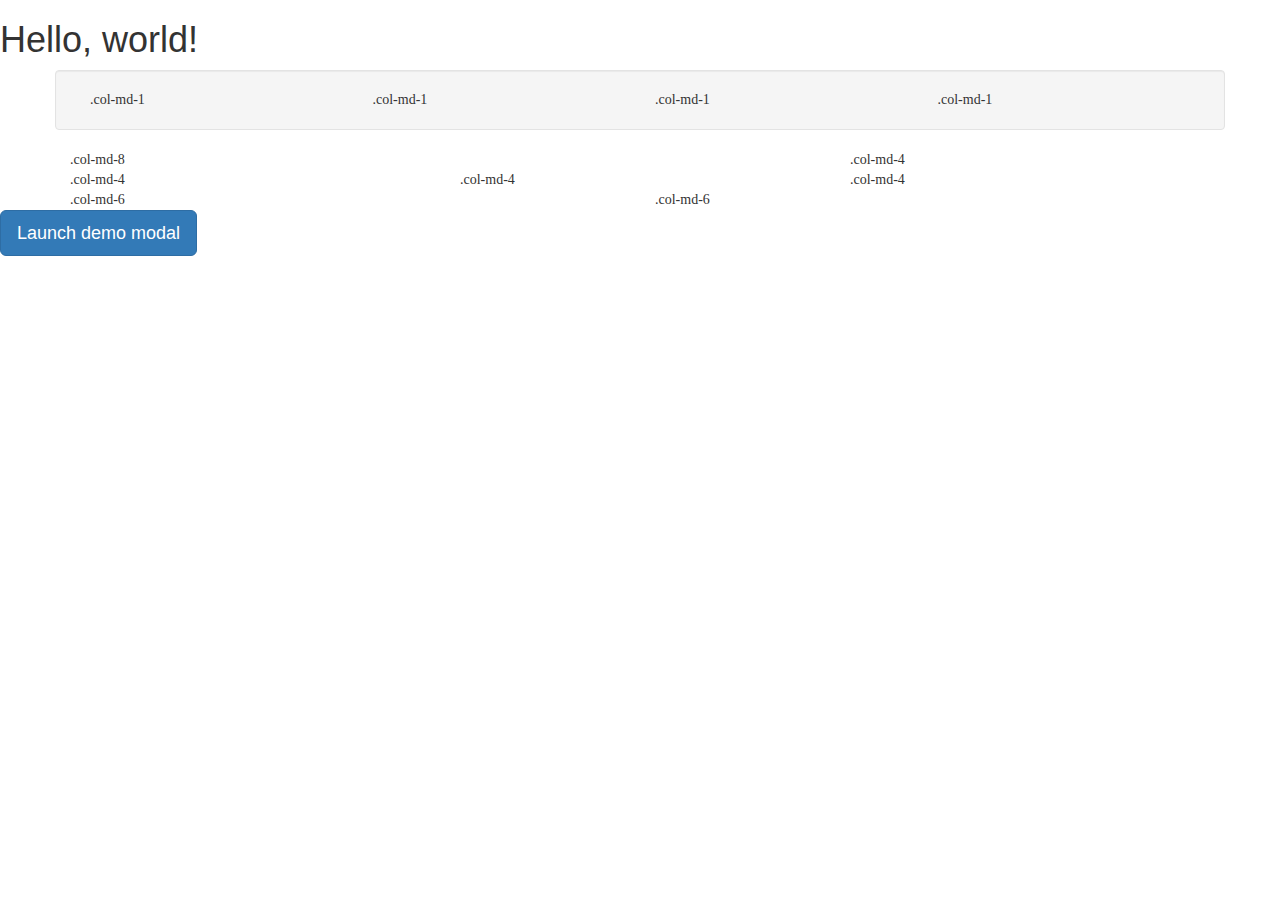
<file: index.html>
<!DOCTYPE html>
<html lang="en">
  <head>
    <meta charset="utf-8">
    <meta http-equiv="X-UA-Compatible" content="IE=edge">
    <meta name="viewport" content="width=device-width, initial-scale=1">
    <!-- The above 3 meta tags *must* come first in the head; any other head content must come *after* these tags -->
    <title>Bootstrap 101 Template</title>

    <!-- Bootstrap -->
    <link href="css/bootstrap.min.css" rel="stylesheet">
    <link href="css/style.css" rel="stylesheet">

    <!-- HTML5 shim and Respond.js for IE8 support of HTML5 elements and media queries -->
    <!-- WARNING: Respond.js doesn't work if you view the page via file:// -->
    <!--[if lt IE 9]>
      <script src="https://oss.maxcdn.com/html5shiv/3.7.3/html5shiv.min.js"></script>
      <script src="https://oss.maxcdn.com/respond/1.4.2/respond.min.js"></script>
    <![endif]-->
  </head>
  <body>
    <h1>Hello, world!</h1>
<div class="container">      
    <div class="row well">
      <div class="col-md-3">.col-md-1</div>
      <div class="col-md-3">.col-md-1</div>
      <div class="col-md-3">.col-md-1</div>
      <div class="col-md-3">.col-md-1</div>
    </div>
    <div class="row">
      <div class="col-md-8">.col-md-8</div>
      <div class="col-md-4">.col-md-4</div>
    </div>
    <div class="row">
      <div class="col-md-4">.col-md-4</div>
      <div class="col-md-4">.col-md-4</div>
      <div class="col-md-4">.col-md-4</div>
    </div>
    <div class="row">
      <div class="col-md-6">.col-md-6</div>
      <div class="col-md-6">.col-md-6</div>
    </div>
</div>      
      
      <!-- Button trigger modal -->
<button type="button" class="btn btn-primary btn-lg" data-toggle="modal" data-target="#myModal">
  Launch demo modal
</button>

<!-- Modal -->
<div class="modal fade" id="myModal" tabindex="-1" role="dialog" aria-labelledby="myModalLabel">
  <div class="modal-dialog" role="document">
    <div class="modal-content">
      <div class="modal-header">
        <button type="button" class="close" data-dismiss="modal" aria-label="Close"><span aria-hidden="true">&times;</span></button>
        <h4 class="modal-title" id="myModalLabel">Modal title</h4>
      </div>
      <div class="modal-body">
        ...
      </div>
      <div class="modal-footer">
        <button type="button" class="btn btn-default" data-dismiss="modal">Close</button>
        <button type="button" class="btn btn-primary">Save changes</button>
      </div>
    </div>
  </div>
</div>

    <!-- jQuery (necessary for Bootstrap's JavaScript plugins) -->
    <script src="https://ajax.googleapis.com/ajax/libs/jquery/1.12.4/jquery.min.js"></script>
    <!-- Include all compiled plugins (below), or include individual files as needed -->
    <script src="js/bootstrap.min.js"></script>
  </body>
</html>
</file>
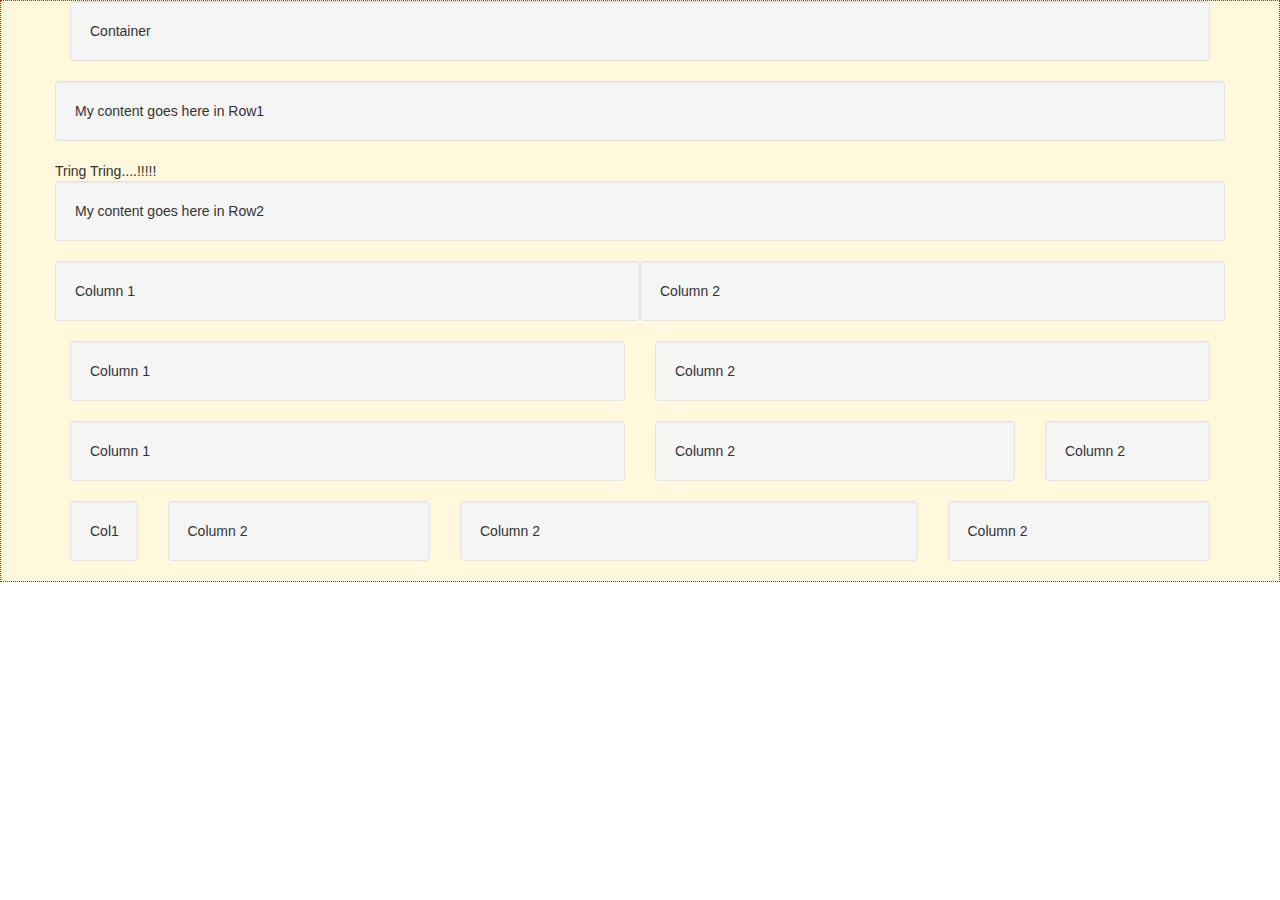
<file: grid.html>
<!DOCTYPE html>
<html lang="en">
  <head>
    <meta charset="utf-8">
    <meta http-equiv="X-UA-Compatible" content="IE=edge">
    <meta name="viewport" content="width=device-width, initial-scale=1">
    <!-- The above 3 meta tags *must* come first in the head; any other head content must come *after* these tags -->
    <title>Bootstrap 101 Template</title>

    <!-- Bootstrap -->
    <link href="css/bootstrap.min.css" rel="stylesheet">

    <!-- HTML5 shim and Respond.js for IE8 support of HTML5 elements and media queries -->
    <!-- WARNING: Respond.js doesn't work if you view the page via file:// -->
    <!--[if lt IE 9]>
      <script src="https://oss.maxcdn.com/html5shiv/3.7.3/html5shiv.min.js"></script>
      <script src="https://oss.maxcdn.com/respond/1.4.2/respond.min.js"></script>
    <![endif]-->
      
      <style>
          .decorate{
              //padding: 20px;
              background-color: cornsilk;
              border: 1px dotted red;
          }
      </style>
  </head>
<body>
    <div class="decorate">
        
        <div class="container">
           <div class="well">Container</div> 
        </div>
        
        <div class="container">
            <div class="row well">My content goes here in Row1</div> 
            <div class="row">Tring Tring....!!!!!
                <div class="well">My content goes here in Row2</div>
            </div> 
        </div>
        
        <div class="container">
            <div class="row">
                <div class="col-lg-6 well">Column 1</div>
                <div class="col-lg-6 well">Column 2</div>
            </div> 
            
            <div class="row">
                <div class="col-lg-6"><div class="well">Column 1</div></div>
                <div class="col-lg-6"><div class="well">Column 2</div></div>
            </div> 
            
            <div class="row">
                <div class="col-lg-6"><div class="well">Column 1</div></div>
                <div class="col-lg-4"><div class="well">Column 2</div></div>
                <div class="col-lg-2"><div class="well">Column 2</div></div>
            </div> 
            
            <div class="row">
                <div class="col-lg-1"><div class="well">Col1</div></div>
                <div class="col-lg-3"><div class="well">Column 2</div></div>
                <div class="col-lg-5"><div class="well">Column 2</div></div>
                <div class="col-lg-3"><div class="well">Column 2</div></div>
            </div>
        </div>
        
    </div>



    <!-- jQuery (necessary for Bootstrap's JavaScript plugins) -->
    <script src="https://ajax.googleapis.com/ajax/libs/jquery/1.12.4/jquery.min.js"></script>
    <!-- Include all compiled plugins (below), or include individual files as needed -->
    <script src="js/bootstrap.min.js"></script>
  </body>
</html>
</file>
<file: css/style.css>
*{
    font-family: cursive;
    font-size: 14;
    box-sizing: border-box;
}
</file>
